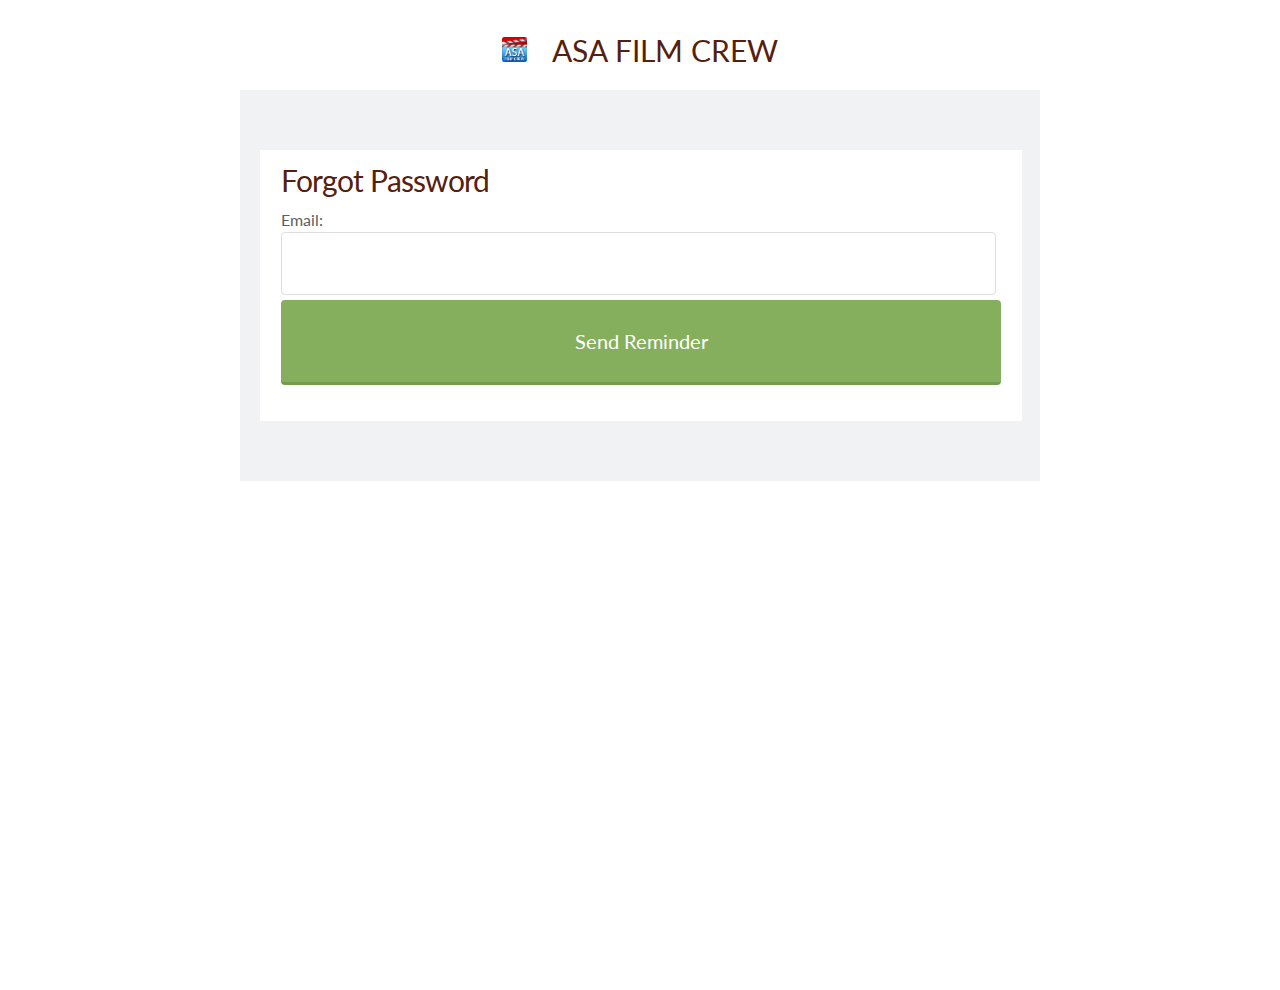
<file: forgot.html>
<!DOCTYPE html PUBLIC "-//W3C//DTD XHTML 1.0 Transitional//EN" "http://www.w3.org/TR/xhtml1/DTD/xhtml1-transitional.dtd">
<html xmlns="http://www.w3.org/1999/xhtml">
<head>
<link rel="apple-touch-icon" href="images/apple-touch-icon.png" />
<link rel="apple-touch-startup-image" href="images/apple-touch-startup-image-320x460.png" />
<title>Forgot Password</title>
<link type="text/css" rel="stylesheet" href="css/style.css" />
<link type="text/css" rel="stylesheet" href="colors/wedding/wedding.css" />
<link type="text/css" rel="stylesheet" href="css/idangerous.swiper.css" />
<link type="text/css" rel="stylesheet" href="css/swipebox.css" />
<link href='http://fonts.googleapis.com/css?family=Lato:300' rel='stylesheet' type='text/css' />
</head>
<body>
    <div class="logo">
        <a href="#" onclick="javascript: LoadMenuPage();">
            <span>
                <img title="" style="height: 25px; margin-right: 25px;" alt="" src="colors/wedding/images/logo.png" border="0" />ASA FILM CREW
            </span>
        </a>
    </div>
	<div class="swiper-container swiper-parent">
		<div class="swiper-wrapper">


			<!--Login page-->
			<div class="swiper-slide sliderbg noswipe">
				<div class="swiper-container  swiper-nested0">
					<div class="swiper-wrapper">
						<div class="swiper-slide noswipe">
							<div class="slide-inner">
								<div class="pages_container">

									<h2 class="page_title">Forgot Password</h2>
									<div class="form">
                                        <form id="forgot" action="#" method="post">
                                            <label>Email:</label>
                                            <input type="email" name="email" id="email" value="" class="form_input radius4 txt requiredField" />
                                            
                                            <button onclick="javascript: submitData();" name="submit" type="button" id="loginBtn" class="form_submit radius4 green green_borderbottom">Send Reminder</button>

                                        </form>
									</div>
									<div class="clearfix"></div>

								</div>
								<!--End of page container-->
							</div>
						</div>
					</div>
				</div>
			</div>
		</div>
	</div>

    <script type="text/javascript" src="js/jquery-1.10.1.min.js"></script>
    <script type="text/javascript" src="js/jquery.validate.min.js"></script>
    <script type="text/javascript" src="js/jquery.validate.additional-methods.min.js"></script>
    
    <script type="text/javascript">
        $().ready(function () {

            // validate signup form on keyup and submit
            $("#forgot").validate({
                rules: {
                    email: {
                        required: true,
                        email: true
                    }
                },
                messages: {
                    email: "Please enter a valid email address"
                }
            });
        });
        
        function LoadMenuPage(){
            var uData;

            try {
                uData = JSON.parse(localStorage.getItem("userData"));
            } catch (e) {
                uData = null;
            }


            if ((uData != undefined || uData != null) && uData.rememberMe) {
                window.location.href = 'main.html';
            } else {                  
                window.location.href = 'login.html';
            }
        }

		function showAlert(message, title) {
			if (navigator.notification) {
				navigator.notification.alert(message, null, title, 'OK');
			} else {
				alert(title ? (title + ": " + message) : message);
			}
		}
    </script>

    <script type="text/javascript">
        var ajaxInProgress;
        //-----------------

        function submitData()
        {
            //------------------------
            if (ajaxInProgress)
                return;  // if a ajax call is running then return
            else
                ajaxInProgress = true;
            //------------------------

            if ($("#forgot").valid() == false) {
                showAlert("Please correct the email address","Error");
                ajaxInProgress = false;
                return;
            }

            var uname=document.getElementById("email").value;

            $.ajax({
                type : 'POST',           
                url: 'http://asafilmcrew.com/asafilmcrewapp/forgot.php', // Servlet URL
                dataType: 'jsonp',
                jsonp: 'jsonp_callback',
                data:{
                    'email': uname
                },
                success: function (data, status)
                {
                    if (1 == data.flag)
                    {
                        showAlert(data.response, "Password Sent");
                        window.location.href = 'login.html';
                    } else {                    
                        showAlert(data.response, "Error");
                    }

                    //-----------------
                    ajaxInProgress = false;
                    //-----------------
                },
                error: function (data, textStatus, errorThrown) {
                    
                    showAlert("Connection Error");
                    //-----------------
                    ajaxInProgress = false;
                    //-----------------
                } 
            });   
        }

    </script>

</body>
</html>
</file>
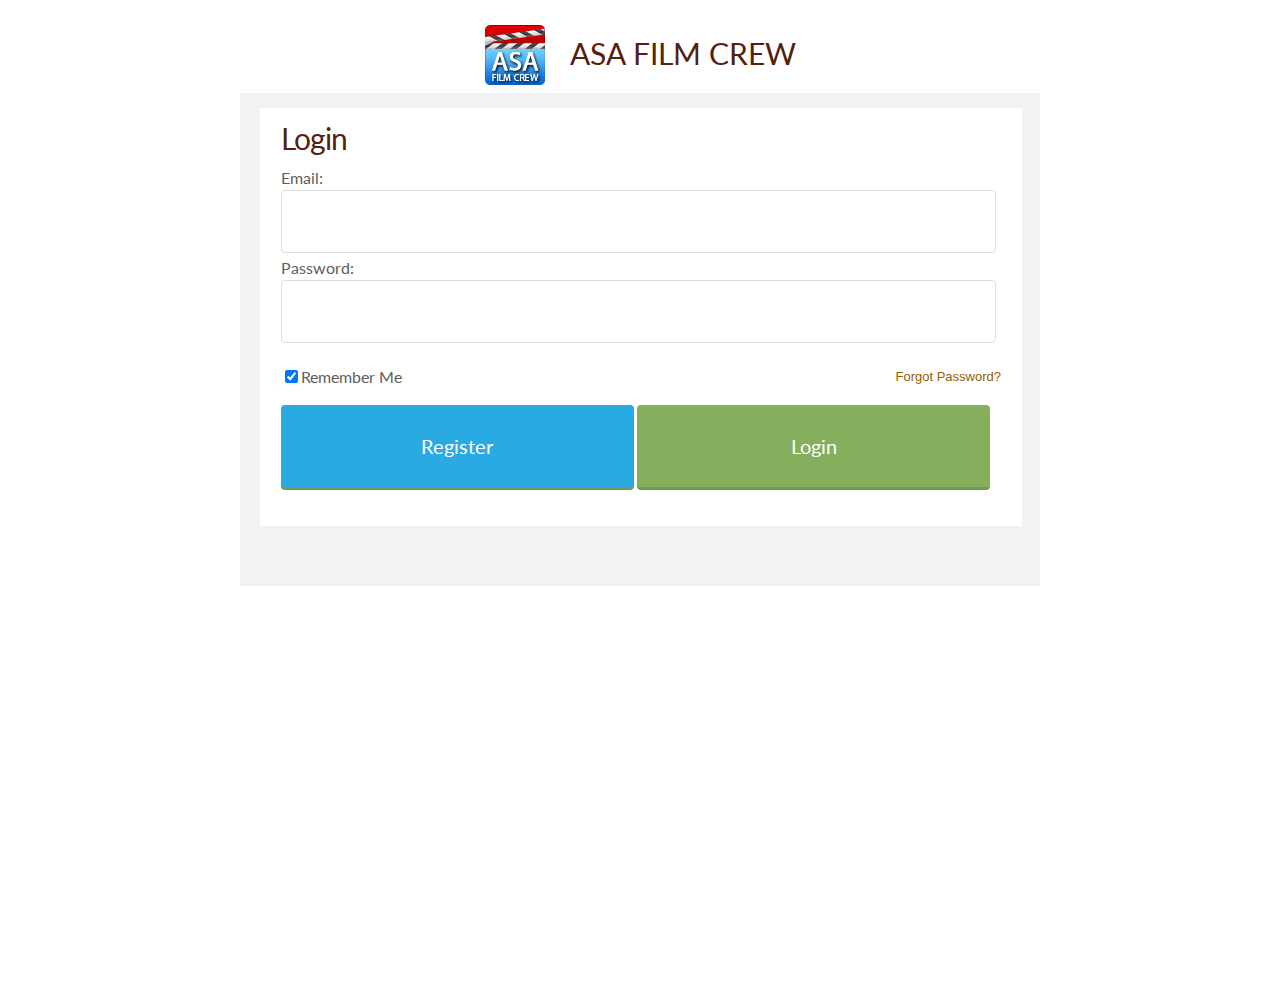
<file: login.html>
<!DOCTYPE html PUBLIC "-//W3C//DTD XHTML 1.0 Transitional//EN" "http://www.w3.org/TR/xhtml1/DTD/xhtml1-transitional.dtd">
<html xmlns="http://www.w3.org/1999/xhtml">
<head>
<link rel="apple-touch-icon" href="images/apple-touch-icon.png" />
<link rel="apple-touch-startup-image" href="images/apple-touch-startup-image-320x460.png" />
<title>Login</title>
<link type="text/css" rel="stylesheet" href="css/style.css" />
<link type="text/css" rel="stylesheet" href="colors/wedding/wedding.css" />
<link type="text/css" rel="stylesheet" href="css/idangerous.swiper.css" />
<link type="text/css" rel="stylesheet" href="css/swipebox.css" />
<link href='http://fonts.googleapis.com/css?family=Lato:300' rel='stylesheet' type='text/css' />
</head>
<body>
    <div class="logo">
        <a href="#" onclick="javascript: LoadMenuPage();">
            <span>
                <img title="" style="height: 60px; margin-right: 25px;margin-bottom: -20px;" alt="" src="colors/wedding/images/logo.png" border="0" />ASA FILM CREW
            </span>
        </a>
    </div>
    <div class="swiper-container swiper-parent">
        <div class="swiper-wrapper">


            <!--Login page-->
            <div class="swiper-slide sliderbg noswipe">
                <div class="swiper-container  swiper-nested0">
                    <div class="swiper-wrapper">
                        <div class="swiper-slide noswipe">
                            <div class="slide-inner">
                                <div class="pages_container" style="margin-top:15px">

                                    <h2 class="page_title">Login</h2>
                                    <div class="form">
                                        <form id="contact-us" action="#" method="post">
                                            <label>Email:</label>
                                            <input type="email" name="email" id="email" value="" class="form_input radius4 txt requiredField" />
                                            <label>Password:</label>
                                            <input type="password" name="password" id="password" value="" class="form_input radius4 txt requiredField email" />

                                            <br />
                                            <br />
                                            <input type="checkbox" name="RememberMe" id="RememberMe" style="float: left" checked="" />
                                            <label style="display:inline">Remember Me</label>
                                            <a href="forgot.html" style="float:right">Forgot Password?</a>
                                            <br />
                                            <br />
                                            <button onclick="window.location.href = 'register.html';" type="button" id="regBtn" style="width:49%" class="form_submit radius4 blue green_borderbottom">Register</button>
                                            <button onclick="submitData();" name="submit" type="button" id="loginBtn" style="width:49%" class="form_submit radius4 green green_borderbottom">Login</button>

                                        </form>
                                    </div>
                                    <div class="clearfix"></div>

                                </div>
                                <!--End of page container-->
                            </div>
                        </div>
                    </div>
                </div>
            </div>
        </div>
    </div>

    <script type="text/javascript" src="js/jquery-1.10.1.min.js"></script>
    <script type="text/javascript" src="js/jquery.validate.min.js"></script>
    <script type="text/javascript" src="js/jquery.validate.additional-methods.min.js"></script>

    <script type="text/javascript">
    	function showAlert(message, title) {
			if (navigator.notification) {
				navigator.notification.alert(message, null, title, 'OK');
			} else {
				alert(title ? (title + ": " + message) : message);
			}
		}
        
        $(document).ready(function () {
            LoadMenuPage();
        });

        function LoadMenuPage(){
            var uData;

            try {
                uData = JSON.parse(localStorage.getItem("userData"));
            } catch (e) {
                uData = null;
            }


            if ((uData != undefined || uData != null) && uData.rememberMe) {
                window.location.href = 'main.html';
            }
        }
    </script>

    <script type="text/javascript">
        var ajaxInProgress;

        function submitData() {
            if (ajaxInProgress)
                return;  // if a ajax call is running then return
            else
                ajaxInProgress = true;

            var uname = document.getElementById("email").value;
            var pwd = document.getElementById("password").value;
            var isChecked = $("#RememberMe").prop("checked");

            $.ajax({
                beforeSend: function () {
                    // Handle the beforeSend event
                },
                complete: function () {
                    // Handle the complete event
                },
                type: 'POST',
                url: 'http://asafilmcrew.com/asafilmcrewapp/login.php', // Servlet URL
                dataType: 'jsonp',
                jsonp: 'jsonp_callback',
                data: {
                    'email': uname,
                    'password': pwd
                },
                success: function (data, status) {
                    if (1 == data.flag) {
                        data.rememberMe = isChecked;
                        window.localStorage.setItem("userData", JSON.stringify(data));

                        window.location.href = 'index.html';
                    } else {
                        showAlert("Invalid Info!!");
                    }

                    ajaxInProgress = false;
                },
                error: function (data, textStatus, errorThrown) {
                    showAlert("error loading data");

                    ajaxInProgress = false;
                }
            });
        }

    </script>

</body>

</html>
</file>
<file: colors/wedding/wedding.css>
body{color:#5e5e5e;background-color:#fff;}
a, span.tag{color:#925e03;}
a.view_details{ background:url(images/bullet_cross.png) no-repeat left; }
a.button_11, a.button_12{color:#FFFFFF;}
#header{ background-color:#DD0000; color:#FFFFFF;}
.logo{ text-align:center; margin:auto; padding:25px 0 15px 0;font-size:30px;}
.logo img{max-width:60%;}
.logo span{ display:block; line-height:50px;}
.logo, .logo a{ color:#55200e;}

/* Google web font
/*------------------------------------------*/
h1, h2, h3, h4, h5, h6, .logo, .image_caption, a.button_12, a.button_11, .trigger a, .trigger_blog a, .post_left, .post_right_unreveal, #loadMore, #showLess, a.backtoblog, .form label, .form_submit, a.call_button, a.map_button{font-family: 'Lato', sans-serif;}
h2.page_title{color:#55200e;}

/* Menu style
/*------------------------------------------*/
.menu{ width:100%; padding:0px;margin:0px 0 50px 0;}
.menu ul{ list-style:none; padding:0px; margin:0px; width:100%;}
.menu ul li{ list-style:none; margin:1% 0 2% 4%; padding:5.5% 0; width:28%;height:auto; float:left; display:block; text-align:center;
background:url(images/trans_black.png) repeat;-webkit-border-radius: 200px;-moz-border-radius: 200px;border-radius: 200px;
}
.menu ul li a{ color:#FFFFFF; text-decoration:none;  text-align: center;} 
.menu ul li a span{ display:block; text-align:center; font-size:11px; line-height:15px;}
.menu ul li img{ display:inline-block;max-width:50%;}

.sliderbg_menu{background: url(images/bg1b.jpg) no-repeat center center;background-attachment:fixed; -webkit-background-size: 100%; -moz-background-size: 100%;-o-background-size: 100%;background-size: 100%;-webkit-background-size: cover;-moz-background-size: cover;-o-background-size: cover; background-size: cover;}
.sliderbg{ background-color:#F0F2F3;}

.scrolltop{ background-color:#edab4b;}
.gohome{ background-color:#edab4b;}
.gomenu{ background-color:#edab4b;}

.pages_container{ margin:60px 2.5%; background-color:#ffffff; padding:20px 2.5%; border:1px #ffffff solid; width:90%;}

.toogle_wrap{border:1px #ececec solid;}
.trigger{background:url(images/toggle.png) no-repeat right;background-position:100% -22px;}
.active {background-position:100% 0px; }
.trigger a{color: #636363;}
.trigger a:hover, .trigger a:hover:focus{color:#925e03;}
.toogle_wrap_blog{background-color:#925e03;}
.trigger_blog{background:url(images/toggle_white.png) no-repeat right;background-position:100% -22px;}
.activeb {background-position:100% 0px; }
.trigger_blog a{color: #fff;}
.trigger_blog a:hover, .trigger_blog a:hover:focus{color:#fff;}
ul.tabsmenu li a{color:#000000;border:1px #ececec solid;-moz-border-radius-topleft:5px;-webkit-border-top-left-radius:5px;border-top-left-radius:5px;
-moz-border-radius-topright:5px;-webkit-border-top-right-radius:5px;border-top-right-radius:5px;}
ul.tabsmenu li.active a{border-bottom-color:#fff; color:#925e03;}
.tabcontent{border:1px #ececec solid;-moz-border-radius-bottomleft:5px;-webkit-border-bottom-left-radius:5px;border-bottom-left-radius:5px;
-moz-border-radius-bottomright:5px;-webkit-border-bottom-right-radius:5px;border-bottom-right-radius:5px;}

.image_single{ background-color:#f4f4f4; border:1px solid #ececec;}
blockquote{border-top:1px solid #ececec;border-bottom:1px solid #ececec;}
ul.listing_detailed li {background:url(images/bullet_checked.png) no-repeat left #edab4b; background-position:10px 5px;-webkit-border-radius:8px;-moz-border-radius:8px;border-radius:8px;}

ul.photo_gallery_13 li, ul.photo_gallery_12 li, ul.photo_gallery_11 li{border:1px #e5e5e5 solid;border-bottom-color:#d0cfcd;-webkit-border-radius:6px;-moz-border-radius:6px;border-radius:6px;}
ul.photo_gallery_13 li img, ul.photo_gallery_12 li img{-webkit-border-radius:5px;-moz-border-radius:5px;border-radius:5px;}
ul.photo_gallery_11 li img{-webkit-border-radius:10px;-moz-border-radius:10px;border-radius:10px;}
ul.photo_gallery_13_round li{border:1px #e5e5e5 solid;-webkit-border-radius: 200px;-moz-border-radius: 200px;border-radius: 200px;}
ul.photo_gallery_13_round li img{-webkit-border-radius: 200px;-moz-border-radius: 200px;border-radius: 200px;}

.post_left{color:#FFFFFF;background-color:#925e03;
-moz-border-radius-topleft:8px;-webkit-border-top-left-radius:8px;border-top-left-radius:8px;
-moz-border-radius-bottomleft:8px;-webkit-border-bottom-left-radius:8px;border-bottom-left-radius:8px;
}
.post_right_reveal{background-color:#f4f4f4;}
.post_right_unreveal{color:#FFFFFF;background-color:#925e03;}
.post_right_unreveal a{color:#FFFFFF;}
a.post_more{background:url(images/bullet_cross_big.png) no-repeat center center #925e03;
-moz-border-radius-topright:8px;-webkit-border-top-right-radius:8px;border-top-right-radius:8px;
-moz-border-radius-bottomright:8px;-webkit-border-bottom-right-radius:8px;border-bottom-right-radius:8px; text-align:center;
}
a.activep{background:url(images/bullet_cross_big_close.png) no-repeat center center #925e03;}
span.post_comments{background:url(images/comments.png) no-repeat left;}
a.post_readmore{background:url(images/bullet_cross_white.png) no-repeat left;}
#loadMore, #showLess, a.backtoblog{background-color:#b2b2b2;color:#FFFFFF;}
.comment_row{border-bottom:1px #ddd solid;}
.comm_avatar img{-moz-border-radius:25px;-webkit-border-radius:25px;border-radius:25px;}

.videocontainer{border:1px #e5e5e5 solid;border-bottom-color:#d0cfcd;}

.portfolio_item{border:1px #ececec solid;}
.portfolio_details h4{color:#925e03;}

.service_box, .client_row{border-bottom:1px #ddd solid;}
.services_icon{background-color:#edab4b;-webkit-border-radius:200px;-moz-border-radius:200px;border-radius:200px;}

ul.responsive_table li:first-child{background-color:#edab4b;color:#FFFFFF;-moz-border-radius-topleft:5px;-webkit-border-top-left-radius:5px;border-top-left-radius:5px;
-moz-border-radius-topright:5px;-webkit-border-top-right-radius:5px;border-top-right-radius:5px;}
ul.responsive_table li:last-child{-moz-border-radius-bottomleft:5px;-webkit-border-bottom-left-radius:5px;border-bottom-left-radius:5px;
-moz-border-radius-bottomright:5px;-webkit-border-bottom-right-radius:5px;border-bottom-right-radius:5px;
}
li.table_row{background-color:#e6e6e6;}
.tweet li{border:1px #ececec solid;-moz-border-radius:8px;-webkit-border-radius:8px;border-radius:8px;}

.form label.error{color:#990000;}
.form_input, .form_textarea{border:1px #ddd solid;}
.form_submit{color:#fff;}

ul.social li{ -webkit-border-radius: 200px;-moz-border-radius: 200px;border-radius: 200px;}

a.call_button{ background:url(../../images/icons/phone.png) no-repeat left #925e03; border-bottom:3px #55200e solid;color:#fff;}
a.map_button{ background:url(../../images/icons/map_pin.png) no-repeat left #29aae3;border-bottom:3px #198bbd solid;color:#fff;}

/* CSS Media Queries
/*-----------------------------------------------------------------------------------*/
@media screen and (max-width: 480px) {
.menu ul li{  padding:5% 0%;width:28.5%;margin:1% 0 2% 3.5%;}
}
@media screen and (max-width: 360px) {
.menu ul li{  padding:4.6% 0.3%;width:28.5%;margin:1% 0 2% 3.2%;}
}
@media screen and (max-width: 320px) {
.menu ul li{  padding:4.1% 0.1%;width:28.5%;margin:1% 0 2% 3.5%;}
}
</file>
<file: css/swipebox.css>
textarea, input
{
    -webkit-user-select: text !important;
}

input, input[type='text'], input[type='email'], input[type='search'],
input[type='password'], textarea
{
        -webkit-user-select: text !important;
}

html.swipebox {
  overflow: hidden!important;
}

#swipebox-overlay img {
  border: none!important;
}

#swipebox-overlay {
  width: 100%;
  height: 100%;
  position: fixed;
  top: 0;
  left: 0;
  z-index: 99999!important;
  overflow: hidden;

  -webkit-user-select: none;
  -moz-user-select: none;
  user-select: none;
}

#swipebox-slider {
  height: 100%;
  left: 0;
  top: 0;
  width: 100%;
  white-space: nowrap;
  position: absolute;
  display: none;
}

#swipebox-slider .slide {
  background: url("img/loader.gif") no-repeat center center;
  height: 100%;
  width: 100%;
  line-height: 1px;
  text-align: center;
  display: inline-block;
}

#swipebox-slider .slide:before {
  content: "";
  display: inline-block;
  height: 50%;
  width: 1px;
  margin-right: -1px;
}

#swipebox-slider .slide img,
#swipebox-slider .slide .swipebox-video-container {
  display: inline-block;
  max-height: 100%;
  max-width: 100%;
  margin: 0;
  padding: 0;
  width: auto;
  height: auto;
  vertical-align: middle;
}

#swipebox-slider .slide .swipebox-video-container {
  background:none;
  max-width: 1140px;
  max-height: 100%;
  width: 100%;
  padding:5%;
  box-sizing: border-box;
  -webkit-box-sizing: border-box;
  -moz-box-sizing: border-box;
}


#swipebox-slider .slide .swipebox-video-container .swipebox-video{
  width: 100%;
  height: 0;
  padding-bottom: 56.25%;
  overflow: hidden;
  position: relative;
}

#swipebox-slider .slide .swipebox-video-container .swipebox-video iframe{
  width: 100%!important; 
  height: 100%!important;
  position: absolute;
  top: 0; left: 0;
}

#swipebox-action, #swipebox-caption {
  position: absolute;
  left: 0;
  z-index: 999;
  height: 50px;
  width: 100%;
}

#swipebox-action {
  bottom: -50px;
}
#swipebox-action.visible-bars {
  bottom: 0;
}

#swipebox-action.force-visible-bars {
  bottom: 0!important;
}

#swipebox-caption {
  top: -50px;
  text-align: center;
}
#swipebox-caption.visible-bars {
  top: 0;
}

#swipebox-caption.force-visible-bars {
  top: 0!important;
}

#swipebox-action #swipebox-prev, #swipebox-action #swipebox-next,
#swipebox-action #swipebox-close {
  background-image: url("img/icons.png");
  background-repeat: no-repeat;
  border: none!important;
  text-decoration: none!important;
  cursor: pointer;
  position: absolute;
  width: 50px;
  height: 50px;
  top: 0;
}

#swipebox-action #swipebox-close {
  background-position: 15px 12px;
  left: 40px;
}

#swipebox-action #swipebox-prev {
  background-position: -32px 13px;
  right: 100px;
}

#swipebox-action #swipebox-next {
  background-position: -78px 13px;
  right: 40px;
}

#swipebox-action #swipebox-prev.disabled,
#swipebox-action #swipebox-next.disabled {
  filter: progid:DXImageTransform.Microsoft.Alpha(Opacity=30);
  opacity: 0.3;
}

#swipebox-slider.rightSpring {
  -moz-animation: rightSpring 0.3s;
  -webkit-animation: rightSpring 0.3s;
}

#swipebox-slider.leftSpring {
  -moz-animation: leftSpring 0.3s;
  -webkit-animation: leftSpring 0.3s;
}

@-moz-keyframes rightSpring {
  0% {
    margin-left: 0px;
  }

  50% {
    margin-left: -30px;
  }

  100% {
    margin-left: 0px;
  }
}

@-moz-keyframes leftSpring {
  0% {
    margin-left: 0px;
  }

  50% {
    margin-left: 30px;
  }

  100% {
    margin-left: 0px;
  }
}

@-webkit-keyframes rightSpring {
  0% {
    margin-left: 0px;
  }

  50% {
    margin-left: -30px;
  }

  100% {
    margin-left: 0px;
  }
}

@-webkit-keyframes leftSpring {
  0% {
    margin-left: 0px;
  }

  50% {
    margin-left: 30px;
  }

  100% {
    margin-left: 0px;
  }
}

@media screen and (max-width: 800px) {
  #swipebox-action #swipebox-close {
    left: 0;
  }

  #swipebox-action #swipebox-prev {
    right: 60px;
  }

  #swipebox-action #swipebox-next {
    right: 0;
  }
}


/* Skin 
--------------------------*/
#swipebox-overlay {
  background: #0d0d0d;
}

#swipebox-action, #swipebox-caption {
  text-shadow: 1px 1px 1px black;
  background-color: #0d0d0d;
  background-image: -webkit-gradient(linear, 50% 0%, 50% 100%, color-stop(0%, #0d0d0d), color-stop(100%, #000000));
  background-image: -webkit-linear-gradient(#0d0d0d, #000000);
  background-image: -moz-linear-gradient(#0d0d0d, #000000);
  background-image: -o-linear-gradient(#0d0d0d, #000000);
  background-image: linear-gradient(#0d0d0d, #000000);
  filter: progid:DXImageTransform.Microsoft.Alpha(Opacity=95);
  opacity: 0.95;
}

#swipebox-action {
  border-top: 1px solid rgba(255, 255, 255, 0.2);
}

#swipebox-caption {
  border-bottom: 1px solid rgba(255, 255, 255, 0.2);
  color: white!important;
  font-size: 15px;
  line-height: 43px;
  font-family: Helvetica, Arial, sans-serif;
}
</file>
<file: css/style.css>
.bulletp{font-size: 15pt;margin-right: 5px;}
.form_input.txt{font-size:16px !important;}
/* CSS Reset 
/*-----------------------------------------------------------------------------------*/

html, body, div, span, applet, object, iframe, h1, h2, h3, h4, h5, h6, p, blockquote, pre, a, abbr, acronym, address, big, cite, code, del, dfn, em, font, img, ins, kbd, q, s, samp, small, strike, strong, sub, sup, tt, var, b, u, i, center, dl, dt, dd, ol, ul, li, fieldset, form, label, legend, table, caption, tbody, tfoot, thead, tr, th, td { margin: 0; padding: 0; border: 0; outline: 0; font-size: 100%; vertical-align: baseline; background: transparent; } body { line-height: 1; } ol, ul { list-style: none; } blockquote, q { quotes: none; } blockquote:before, blockquote:after, q:before, q:after { content: ''; content: none; } :focus { outline: 0; } ins { text-decoration: none; } del { text-decoration: line-through; } table { border-collapse: collapse; border-spacing: 0; }

.clearfix:after { content: "."; display: block; height: 0; clear: both; visibility: hidden; } .clearfix { display: inline-block; } /* Hide from IE Mac \*/ .clearfix { display: block; } /* End hide from IE Mac */ .none { display: none; } /* End Clearfix */

/* General Setup
/*-----------------------------------------------------------------------------------*/
html{ height:100%;}
body{font-family:Arial, Helvetica, sans-serif;padding:0;font-size:13px;margin:0 auto;height: 100%;position: relative;line-height:19px;}
a, span.tag{ text-decoration:none;}
a.view_details{padding:0 0 0 15px;}
.swiper-container{ width:800px;height: 100%;}
#header{ position:absolute; top:-100px; left:0px; z-index:9999; width:94%; height:40px;padding:6px 3%;}

/* Headings
/*------------------------------------------*/
h1, h2, h3, h4, h5, h6{font-weight:normal; margin:0px;padding:10px 0 20px 0;clear:both; letter-spacing:-1px;}
h1{ font-size:30px;}
h2{ font-size:26px;}
h3{ font-size:22px;}
h4{ font-size:18px;}
h5{ font-size:14px;}
h6{ font-size:12px;}
p{ padding:0 0 10px 0; margin:0px;}
h2.page_title{ font-size:30px;padding:0 0 20px 0;}

/* Border radius
/*------------------------------------------*/
.radius4{-webkit-border-radius:4px;-moz-border-radius:4px;border-radius:4px;}
.radius6{-webkit-border-radius:6px;-moz-border-radius:6px;border-radius:6px;}
.radius8{-webkit-border-radius:8px;-moz-border-radius:8px;border-radius:8px;}
.radius20{-webkit-border-radius:20px;-moz-border-radius:20px;border-radius:20px;}

/*----------bottom bullets pagination---------------*/
.pagination {position: absolute;z-index: 20;left:0px;bottom:5px;text-align:center;width:100%;}
.swiper-pagination-switch {display: inline-block;width:12px;height:3px;background: #222;margin-right: 5px;opacity: 0.5;cursor: pointer;}
.swiper-active-switch {background: #fff;}
/*----------header and footer buttons---------------*/
.gohome{ width:40px; height:40px; float:left;}
.gohome a{ color:#FFFFFF; text-decoration:none; font-weight:bold; font-size:12px; display:block; text-align:center;}
.gohome a img{display:inline-block;max-height:25px; margin:5px 0 0 0;}

.gomenu{ width:40px; height:40px;float:right;}
.gomenu a{ color:#FFFFFF; text-decoration:none; font-weight:bold; font-size:12px; display:block; text-align:center;}
.gomenu a img{display:inline-block;max-height:25px; margin:6px 0 0 0;}

.scrolltop{ width:40px; height:40px;margin:auto; display:block;}
.scrolltop a{ color:#FFFFFF; text-decoration:none; font-weight:bold; font-size:12px; display:block; text-align:center;}
.scrolltop a img{display:inline-block;max-height:28px; margin:5px 0 0 0;}
/*----------page buttons---------------*/
a.button_12{ width:48%; margin:0 1% 10px 1%;padding:10px 0; float:left; display:block;font-size:18px; text-decoration:none; text-align:center;}
a.button_11{ width:98%; margin:0 0 10px 1%;padding:10px 0; float:left; display:block;font-size:18px; text-decoration:none; text-align:center;}
.green{ background-color:#85af5d;}
.blue{ background-color:#29aae3;}
.darkblue{ background-color:#035792;}
.red{ background-color:#c53238;}
.purple{ background-color:#8b2767;}
.pink{ background-color:#f87c68;}
.orange{ background-color:#f17225;}
.black{ background-color:#272625;}
.gray{ background-color:#6e6e6e;}
.yellow{ background-color:#ffb606;}
.bluegreen{ background-color:#06a78b;}

.green_borderbottom{border-bottom:3px #759a51 solid;}
.blue_borderbottom{border-bottom:3px #198bbd solid;}
.red_borderbottom{border-bottom:3px #8e262c solid;}
.purple_borderbottom{border-bottom:3px #671a4b solid;}
.pink_borderbottom{border-bottom:3px #d36755 solid;}
.orange_borderbottom{border-bottom:3px #c55512 solid;}
.black_borderbottom{border-bottom:3px #000000 solid;}
.gray_borderbottom{border-bottom:3px #535150 solid;}
.yellow_borderbottom{border-bottom:3px #e3a000 solid;}
.bluegreen_borderbottom{border-bottom:3px #058770 solid;}
.darkblue_borderbottom{border-bottom:3px #003a62 solid;}

/* Page layout and elements
/*------------------------------------------*/
.image_single{ padding:5px; margin-bottom:10px;}
.image_single img{display:block;max-width:100%;}
.image_caption{ width:100%; text-align:center; color:#FFFFFF;padding:10px 0; font-size:18px;margin-bottom:10px;}

blockquote{padding:10px 0; font-style:italic; margin-bottom:10px;}
span.quote_author{ font-style:normal; font-weight:bold; text-decoration:underline;}
ul.listing{ list-style:none; padding:0 0 10px 0;}
ul.listing li { padding:5px 0 5px 10px; margin:0 0 10px 10px; border-left:2px #ececec solid;}
ul.listing_detailed{ list-style:none; padding:0 0 10px 0;}
ul.listing_detailed li { padding:5px 0 5px 40px; margin:0 0 10px 0;}
ul.listing_detailed li a{}

/* Toggle
/*------------------------------------------*/
.toogle_wrap{width:92%; padding:3% 4%; margin:0 0 10px 0;}
.trigger{padding:0px;margin:0;}
.trigger a{text-decoration: none;display: block; padding:2px 0 2px 0;font-size:16px;font-weight:normal; }
.toggle_container{overflow: hidden;padding:15px 0 0 0;clear: both;}

.toogle_wrap_blog{width:92%; padding:3% 4%; margin:0 0 10px 0;}
.trigger_blog{padding:0px;margin:0;}
.trigger_blog a{text-decoration: none;display: block; padding:2px 0 2px 0;font-size:16px;font-weight:normal; }
.toggle_container_blog{overflow: hidden;padding:15px 0 0 0;clear: both;}

/* Tabs
/*------------------------------------------*/
ul.tabsmenu{ padding:0; position:relative; bottom:-1px;}
ul.tabsmenu li a{ width:31.2%; float:left; padding:12px 0 12px 0; margin:0 2% 0 0;text-align:center;}
ul.tabsmenu li:last-child a{ float:right; margin:0 0 0 0;}
ul.tabsmenu li.active a{font-weight:bold;}
.tabcontent{ padding:5% 4%; clear:both; margin:0 0 10px 0;}
/*-----------------Photo Gallery style-------------------*/

ul.photo_gallery_13{ width:100%; list-style:none; padding:0px; margin:0 0 10px 0; float:left; clear:both;}
ul.photo_gallery_13 li{ width:28.6%; padding:1%; float:left; margin:1%;}
ul.photo_gallery_13 li img{ max-width:94%; display:block; padding:3%;}

ul.photo_gallery_13_round{ width:100%; list-style:none; padding:0px; margin:0 0 10px 0; float:left; clear:both;}
ul.photo_gallery_13_round li{ width:28.5%; padding:1%; float:left; margin:1%;}
ul.photo_gallery_13_round li img{ max-width:100%; display:block;}

ul.photo_gallery_12{ width:100%; list-style:none; padding:0px; margin:0 0 10px 0; float:left; clear:both;}
ul.photo_gallery_12 li{ width:45.3%; padding:1%; float:left;  margin:1%;}
ul.photo_gallery_12 li img{ max-width:96%; display:block;padding:2%;}

ul.photo_gallery_11{ width:100%; list-style:none; padding:0px; margin:0 0 10px 0; float:left; clear:both;}
ul.photo_gallery_11 li{ width:99.5%; padding:0; float:left; margin:0px 0 10px 0;}
ul.photo_gallery_11 li img{ max-width:96%; display:block;padding:2%;}

/*-----------------Blog posts style-------------------*/
ul.posts{ padding:0px; margin:0px; width:100%; display:block;}
ul.posts li.post{ width:100%; height:80px; margin:0 0 10px 0; position:relative;}
.post_left{width:25%; height:80px; text-align:center;position:absolute; top:0px; left:0px; }
span.day{ display:block; font-size:40px; padding:15px 0 0 0;}
span.month{ display:block; font-size:22px; padding:10px 0 0 0;}
.post_right_reveal{width:60%; height:80px; position:absolute; top:0px; left:25%;padding:0 0 0 5%; z-index:99;}
.post_right_unreveal{width:60%; height:80px; position:absolute; top:0px; left:25%;padding:0 0 0 5%; z-index:88; line-height:24px;font-size:14px;}
.post_right_reveal h4{ padding:10px 10px 0 0; font-size:16px; line-height:20px;}
.post_right_unreveal a{font-weight:bold;}
a.post_more{display:block;position:absolute; top:0px; right:0px;  width:10%; height:80px;overflow:hidden;}
span.post_comments{ display:block; padding:0 0 0 25px;}
a.post_readmore{ padding:0 0 0 15px;font-weight:normal; font-size:12px;}
#loadMore{width:92%; padding:3% 4%; margin:0 0 10px 0; text-align:center; font-size:14px; display:block; cursor:pointer;}
#showLess{width:92%; padding:3% 4%; margin:0 0 10px 0; text-align:center; font-size:14px; display:none;}
a.backtoblog{width:92%; padding:3% 4%; margin:-10px 0 15px 0; text-align:center; font-size:14px; display:block; cursor:pointer;}

.comment_row{ width:100%; float:left; clear:both; padding:0 0 5px 0; margin:0 0 10px 0;}
.comm_avatar{float:left;}
.comm_avatar img{ display:block; width:50px; height:50px;}
.comm_content{ float:left; width:75%; padding:0 0 0 5%; font-style:italic;}

/*-----------------Video page style-------------------*/
.videocontainer{ max-width:96%; padding:2%; display: block; margin:0 0 10px 0;}

/*-----------------Portfolio style-------------------*/
.portfolio_item{width:94%; padding:3%; margin:0 0 10px 0; float:left; clear:both;}
.portfolio_image{ width:30%; float:left;}
.portfolio_image img{ display:block; max-width:100%;}
.portfolio_image_round{ width:30%; float:left;}
.portfolio_image_round img{ display:block; max-width:100%;-webkit-border-radius:200px;-moz-border-radius:200px;border-radius:200px;}
.portfolio_details{ width:65%; float:left; padding:0 0 0 5%;}
.portfolio_details h4{ padding:0 0 5px 0;}
.portfolio_details p{ padding:0 0 5px 0; line-height:18px;}

/*-----------------Service page style-------------------*/
.service_box{ width:100%; float:left; clear:both; padding:0 0 5px 0;margin:0 0 10px 0;}
.services_icon{ padding:6% 0; width:28%;height:auto; float:left; display:block; text-align:center;}
.services_icon img{ display:block; max-width:70%; margin:auto;}
.service_content{ float:left; width:67%; padding:0 0 0 4%;}
.service_content h4{ padding:0px 0 10px 0;}

/*-----------------Clients page style-------------------*/
.client_row{width:100%; float:left; clear:both; padding:0 0 5px 0;margin:0 0 10px 0;}

/*-----------------Responsive table-------------------*/
ul.responsive_table{ width:100%; float:left; clear:both; margin:0 0 10px 0; padding:0px; list-style:none;}
li.table_row{width:100%; float:left; clear:both; line-height:30px;padding:0px; list-style:none;margin:0 0 1px 0;}
.table_section_small{width:18%; float:left; padding:0 0 0 2%;}
.table_section{ width:100%; float:left;padding:0 0 0 2%;}

/*-----------------Latest tweets style-------------------*/
.tweet{ width:100%; float:left; clear:both; margin:0;}
.tweet ul { list-style:none;}
.tweet li{width:94%; padding:3%; margin:0 0 10px 0; float:left; clear:both;}
.tweet li a{ font-weight:bold;}

/* Form
/*------------------------------------------*/

.form{padding:0 0 15px 0;}
.form label{padding:0 0 3px 0; display:block; font-size:16px;font-weight:normal;}
.form label.error{padding:10px 0 0 0; width:100%; text-align:left; font-size:14px;}
.form_input{padding:3%; width:93%; margin:0 0 5px 0;}
.form_textarea{padding:3%; width:93%; height:50px; margin:0 0 5px 0;}
.form_submit{ width:100%;padding:4% 0 4% 0; margin:0; font-weight:normal;text-align:center;
cursor:pointer; font-size:20px; border-left: none;border-right: none;border-top: none; cursor:pointer;
}

ul.social{ list-style:none; padding:0px; margin:0px 0 15px 0; width:100%;}
ul.social li{ list-style:none; margin:1% 0 2% 4%; padding:6.5% 0; width:28%;height:auto; float:left; display:block; text-align:center;}
ul.social li img{ display:inline-block;max-width:50%;}
li.social_facebook{ background-color:#3f5aa9;}
li.social_twitter{ background-color:#29aae3;}
li.social_google{ background-color:#f2b700;}
li.social_pinterest{ background-color:#d3172f;}
li.social_flickr{ background-color:#90489c;}
li.social_digg{ background-color:#8aaf50;}

a.call_button{ float:left; clear:both;
width:94%; display: block; text-align:center; font-size:24px; 
padding:12px 3%; margin:0 0 15px 0;
}
a.map_button{ float:left; clear:both;
width:94%; display: block; text-align:center; font-size:24px; 
padding:12px 3%; margin:0 0 15px 0;
}


/* CSS Media Queries
/*-----------------------------------------------------------------------------------*/
@media screen and (max-width: 800px) {
.swiper-container{ width:100%;}
.services_icon{ padding:4.5% 0;}
}
@media screen and (max-width: 480px) {
.round_img{padding:15% 0px;}
ul.social li{padding:6% 0;}
.services_icon{padding:4.3% 0;}
}
@media screen and (max-width: 360px) {
.services_icon{padding:4.5% 0;}
}
@media screen and (max-width: 320px) {
.borders ul li{padding:4% 0.1%;width:27%;}
}


#secondStep, #thirdStep, #fourthStep{
       display:none;
}
</file>
